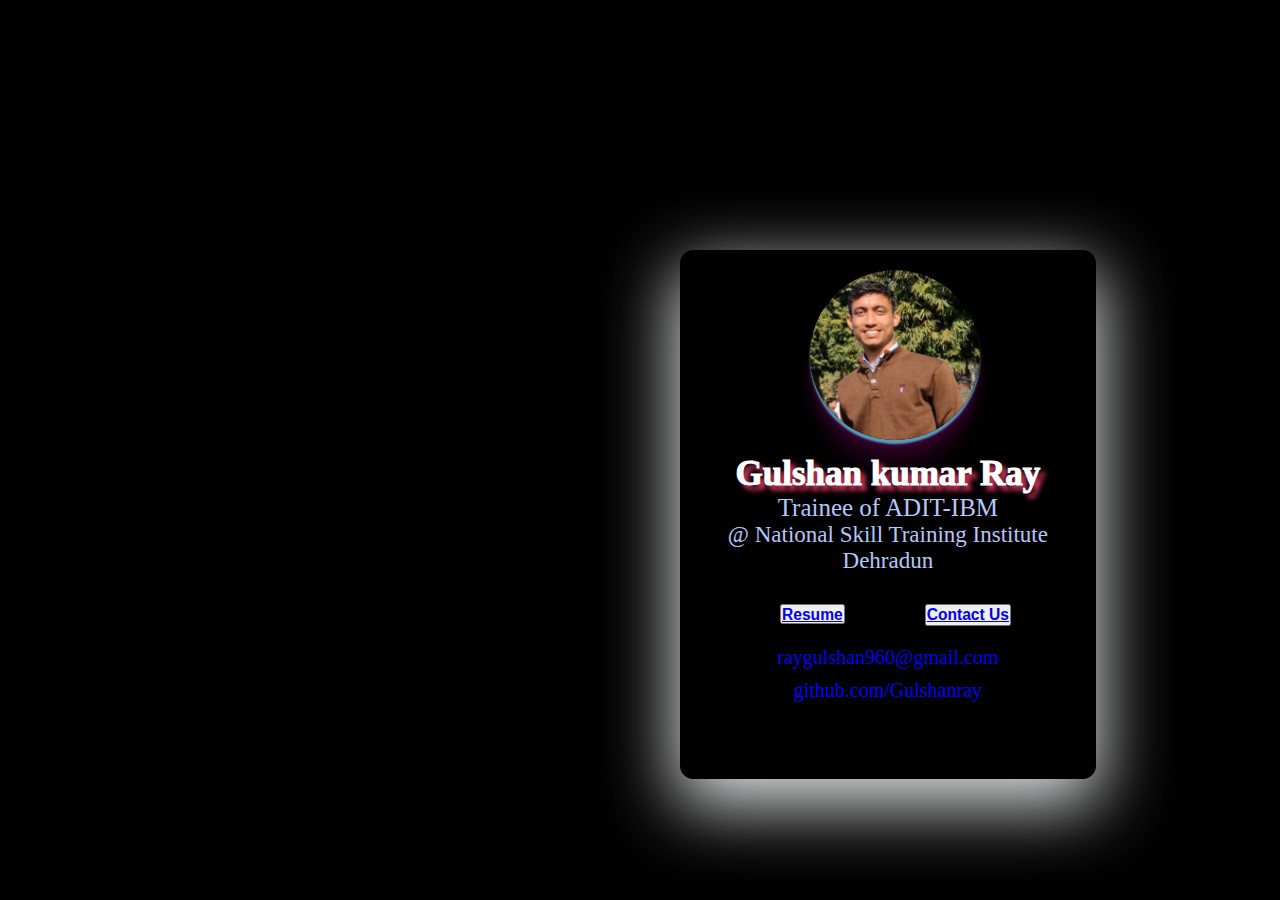
<file: index.html>
<!DOCTYPE html>
<html lang="en">
<head>
    <meta charset="UTF-8">
    <meta http-equiv="X-UA-Compatible" content="IE=edge">
    <meta name="viewport" content="width=device-width, initial-scale=1.0">
    <title>index</title>
    <link rel="stylesheet" href="index.css">

</head>
<body style="background-color: black;">
    <div class="first">

<div class="second">
    <div class="third"><img src="gulshan.jpeg"width="170cm" height="170cm" class="i"></div>
    <div class="name">Gulshan kumar Ray </div>
    <div class="name2">Trainee of ADIT-IBM</div>
    <div class="name3">@ National Skill Training Institute Dehradun</div>
    <div class="btn"><div style="margin-right: 10px;" ><button  style="height: 20px;"><h3><a href="Resume.html"> Resume</a></h3></button></div><div style="margin-left: 70px;"><button><h3><a href="contect.html">Contact Us</a> </h3></button></div></div>
    <div class="mail"><a href="mailto:raygulshan960@gmail.com" style="text-decoration: none;">raygulshan960@gmail.com</a></div>
    <div style="text-align: center; font-size: 20px;"><a href="https://github.com/Gulshanray" style="text-decoration: none; color: blue;">github.com/Gulshanray</a></div>
</div>


    </div>
</body>
</html>
</file>
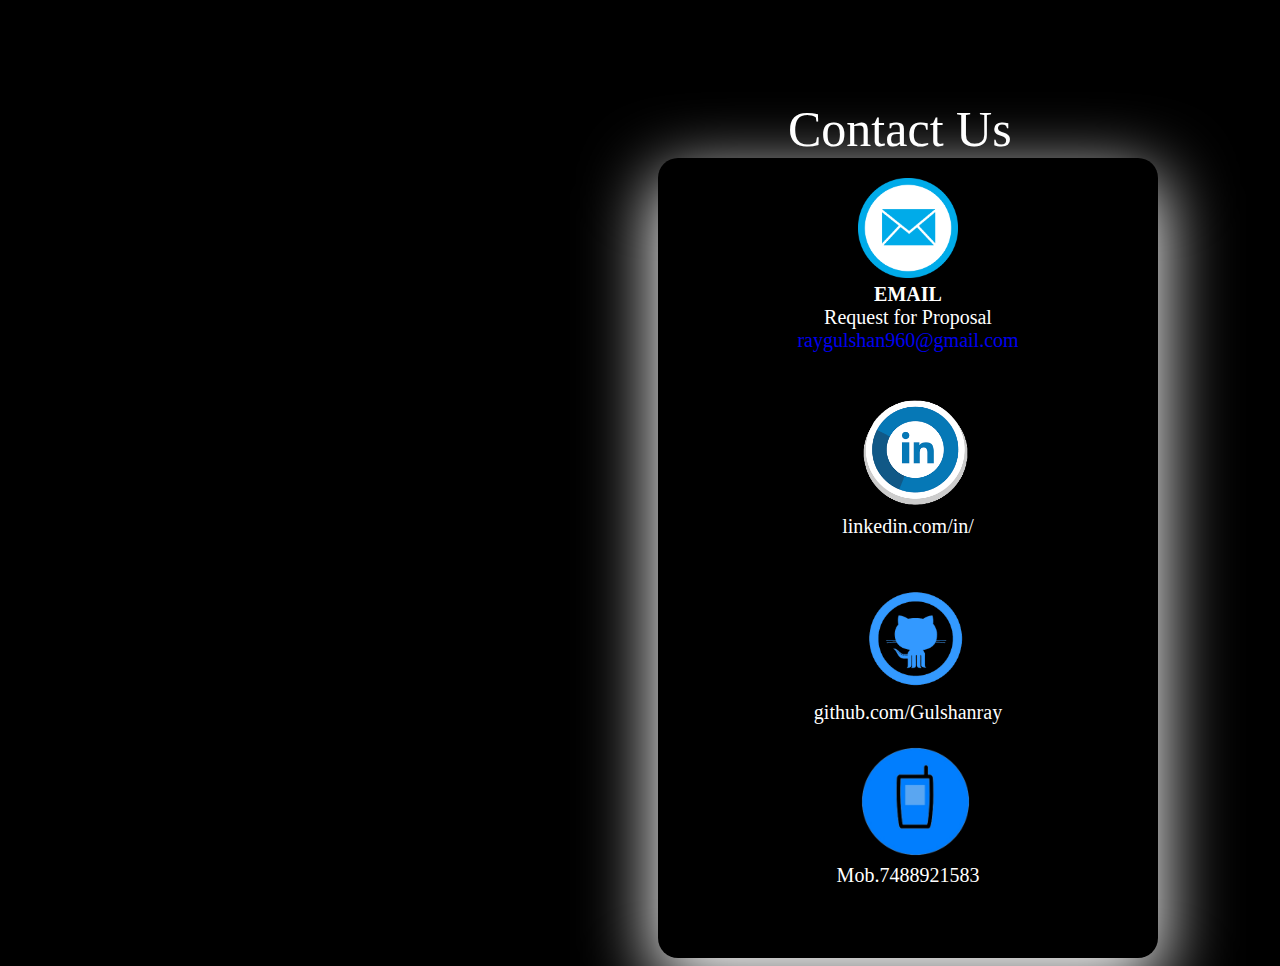
<file: contect.html>
<!DOCTYPE html>
<html lang="en">
<head>
    <meta charset="UTF-8">
    <meta http-equiv="X-UA-Compatible" content="IE=edge">
    <meta name="viewport" content="width=device-width, initial-scale=1.0">
    <title>Document</title>
    <link rel="stylesheet" href="contect.css">
</head>
<body>
    <div class="container"> 
        
        <div style="margin-left: 130px; font-size: 50px;" >Contact Us</div> 
        <div class="card">

            <div><img src="blue-email-box-circle-png-transparent-icon-2.png" height="100px" width="100px" style="margin-left: 200px; margin-top: 20px;"><br></div>
            <DIV class="E">EMAIL</DIV>
            <div style="color: white;
            text-align: center;
            font-weight: 400;">Request for Proposal</div>
            <div style="color: white;
            text-align: center;
            font-weight: 400; "><a href="mailto:raygulshan960@gmail.com" style="text-decoration: none;">raygulshan960@gmail.com</a> </div>
            <br>


<div><img src="images-removebg-preview.png" height="115px" width="115px" style="margin-left: 200px; margin-top: 20px;" ></div>
<div>

    <div style="text-align: center;
            font-weight: 400; "><a href="https://www.linkedin.com/in/gulshan-ray-255953245/" style="text-decoration: none; color:white;">linkedin.com/in/</a> </div>
            <br>
            <div><img src="png-clipart-github-computer-icons-markdown-github-blue-logo-thumbnail-removebg-preview.png" height="115px" width="115px" style="margin-left: 200px; margin-top: 20px;" ></div>
            <div style="text-align: center;
            font-weight: 400; "><a href="https://github.com/Gulshanray" style="text-decoration: none; color:white;">github.com/Gulshanray</a> </div>
            <div><img src="377-3773560_text-logo-clip-art-small-cellphone-logo-hd-removebg-preview (1).png" height="115px" width="115px" style="margin-left: 200px; margin-top: 20px;" ></div>
            <div style="text-align: center;
            font-weight: 400; "><a href="https://web.whatsapp.com/" style="text-decoration: none; color: white;">Mob.7488921583</a> </div>
            
</div>
        </div>
      





    </div>
  
</body>
</html>
</file>
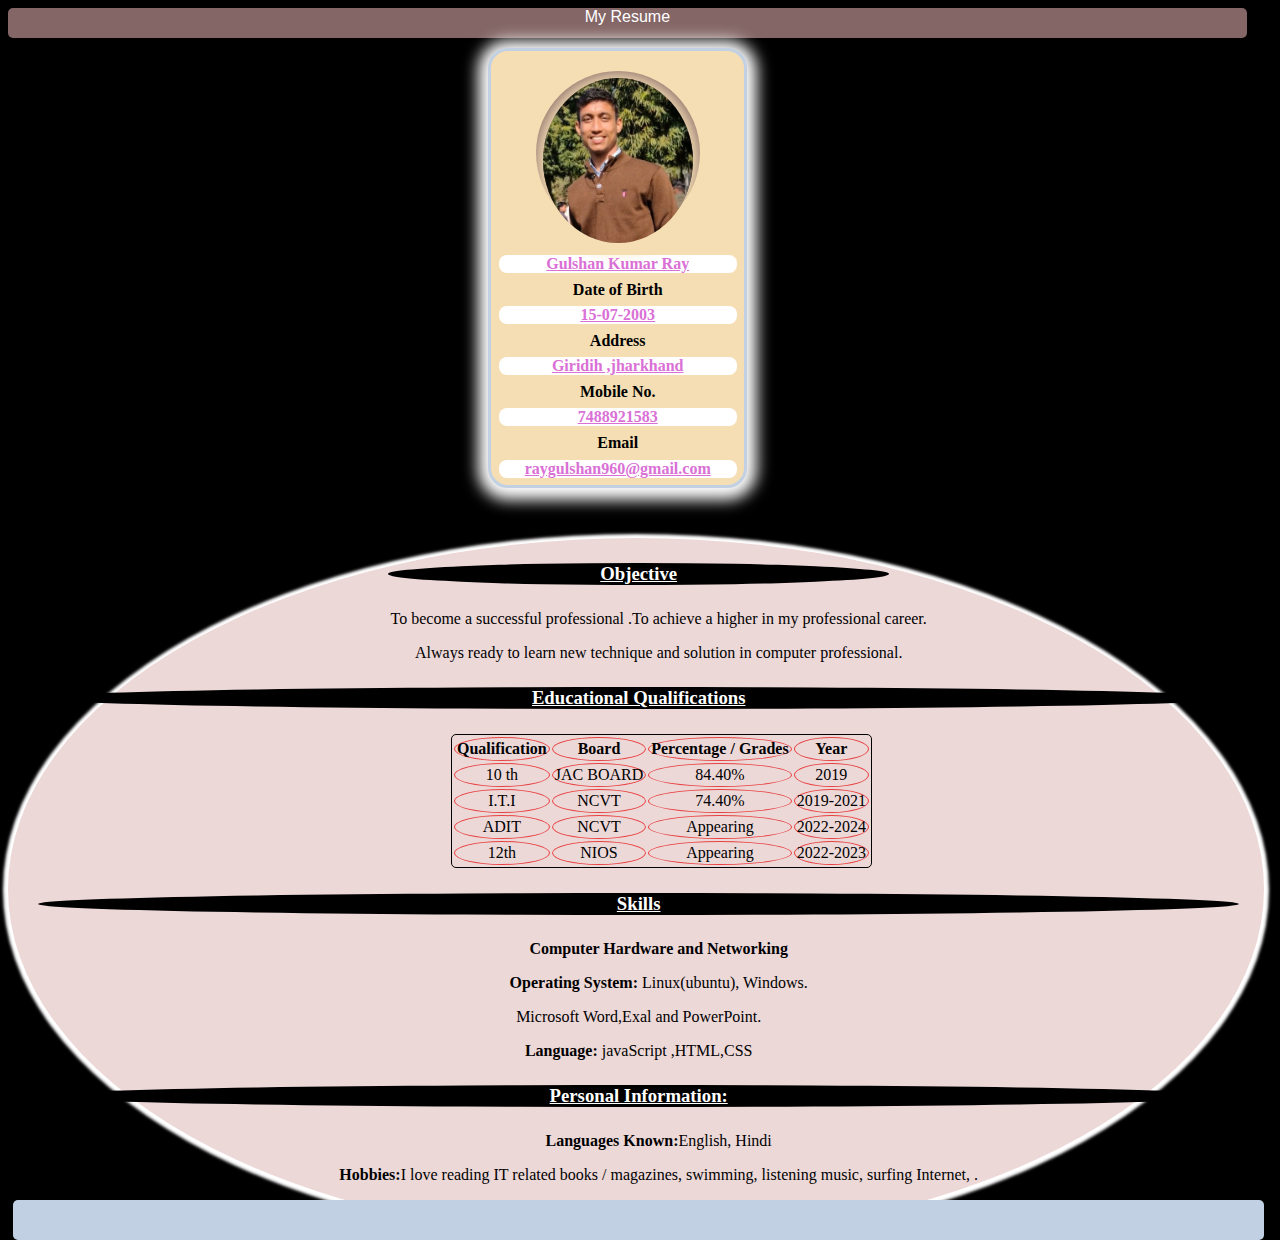
<file: Resume.html>
<!DOCTYPE html>
<html lang="en">
<head>
    <meta charset="UTF-8">
    <meta http-equiv="X-UA-Compatible" content="IE=edge">
    <meta name="viewport" content="width=device-width, initial-scale=1.0">
    <title>Resume</title>
    <link rel="stylesheet" href="Resume.css">
</head>
<body style="background-color: black;">
    
  

        <div id="header">
            <p id="name">My Resume</p>
        </div>
        
                 <div class="v">
                    <div class="profile"><img src="gulshan.jpeg"></div>
                 <h4> Gulshan Kumar Ray</h4>
                 <b>Date of Birth</b><h4> 15-07-2003</h4>
               <b>Address</b><h4> Giridih ,jharkhand </h4>
               <b> Mobile No.</b><h4>7488921583</h4>
               <b>Email</b><h4>raygulshan960@gmail.com </h4>
               
                </div>
                
                
                 <div class="center">
                 
                 <div class="right">
                        <h3 class="h">Objective</h3>
                        <p>
                        <ul>
                
                            <p >To become a successful professional .To achieve a higher in my professional career. </p>
             
                            <p>Always ready to  learn new technique and solution in computer professional.</p></ul>
                        </p>
                       
                        <h3 class="i">Educational Qualifications</h3>
                        <table  class="f">
                            <tr id="heading">
                                <td>Qualification</td>
                                <td>Board</td>
                                <td>Percentage / Grades</td>
                                <td>Year</td>
                            </tr>
                            <tr>
                                <td>10 th</td>
                                <td>JAC BOARD</td>
                                <td>84.40%</td>
                                <td>2019</td>
                            </tr>
                            <tr>
                                <td>I.T.I</td>
                                <td>NCVT</td>
                                <td>74.40%</td>
                                <td>2019-2021</td>
                            </tr>
                            <tr>
                                <td>ADIT</td>
                                <td>NCVT</td>
                                <td>Appearing</td>
                                <td>2022-2024</td>
                            </tr>
                            <tr>
                                <td>12th</td>
                                <td>NIOS</td>
                                <td>Appearing</td>
                                <td>2022-2023</td>
                            </tr>
                           
                        </table>
                       
                        <h3 >Skills</h3>
                        <p>
                        <ul><b>Computer Hardware and   Networking</b>
                            
                            <p>
                              <span class="m">Operating System: </span> Linux(ubuntu), Windows.</p>
                            <p>
                        
                             </p></ul>
                             <p>
                                  Microsoft Word,Exal and PowerPoint.</p>
                            <p> <span class="m">Language:</span> javaScript ,HTML,CSS </p>
                           
                            <p> </p>
                        </p>
                        
                        <h3 class="k">Personal Information:</h3>
                        <p>
                        <ul>
                            
                            <p>
                            <span id="course-name">Languages Known:</span>English, Hindi</lp>
                            <p>
                            <span id="course-name">Hobbies:</span>I love reading  IT related books / magazines,  swimming, listening music, surfing Internet, .</p> </ul>
                        </p>
                        
                    
                 <div id="footer">
                    </div>
                            
                        
                 </div>
                </div>
                 
</body>
</html>
</file>
<file: index.css>
*{
    margin: 0px;
    padding: 0px;
    box-sizing: border-box;
    
}
body{
  background-size: cover;

   

}


.first{
    
    width: 100%;
    height: 13cm;
    align-items: center;
   
}
    .second{
        width: 11cm;
        height: 14cm;
    background-color: black;
    margin-top: 250px;
    margin-left: 680px;
    border-radius: 10pt;
    box-shadow: rgba(249, 251, 252, 0.919) 0px 22px 70px 4px;
    
    }
    .third{
        margin-left: 130px;
        padding-top: 20px;
  
       
    }
    .i{
        border-radius: 60%;
        box-shadow: rgba(0, 0, 0, 0.17) 0px -23px 25px 0px inset, rgba(0, 0, 0, 0.15) 0px -36px 30px 0px inset, rgba(0, 0, 0, 0.1) 0px -79px 40px 0px inset, rgba(0, 0, 0, 0.06) 0px 2px 1px, rgba(102, 226, 242, 0.72) 0px 4px 2px, rgba(236, 22, 229, 0.09) 0px 8px 4px, rgba(242, 18, 220, 0.09) 0px 16px 8px, rgba(236, 21, 172, 0.09) 0px 32px 16px;
    
    }
    
    .name{
        font-size: 35px;
        font-family: 'Times New Roman', Times, serif;
        font-weight: 1000;
        padding-top: 10px;
        text-align: center;
        color: white;
        text-shadow: 5px 5px 5px rgb(209, 54, 93);
    }
    .name2{
        font-size: 25px;
        font-weight: 1000px;
        font-family: 'Times New Roman', Times, serif;
        text-align: center;
        color: rgb(181, 199, 246);
    }
    .name3{
        font-size: 23px;
        font-weight: 1000px;
        font-family: 'Times New Roman', Times, serif;
        text-align: center;
        color: rgb(181, 199, 246);
    }
    .btn{
        display: flex;
        margin-left: 100px;
        padding-top: 30px;
    }
    .mail{ font-size: 20px;
        font-weight: 1000px;
        font-family: 'Times New Roman', Times, serif;
        text-align: center;
        padding-top: 20px;
        padding-bottom: 10px;
        color: rgb(0, 187, 255);

    }
</file>
<file: contect.css>
body{

    
    background:black; 
}

    .container{
        margin-top: 100px;
        margin-left: 650px;
        color: rgb(255, 255, 255);
        font-size: 20px;
        
       
        
    }



.card{

    width: 500px;
    height: 800px;
    background:black;
    border-radius: 20px;
    
    box-shadow:  white 0px 22px 70px 4px;

}
.E{
    color: white;
    text-align: center;
    font-weight: 600;
}
</file>
<file: Resume.css>
.center{
    text-align: center;
   

}

div
{
    border-radius:5px;
    
    
    }
#header
{
    position: static;
    height:30px;
    width: 98%;
    background-color: #846666;
    margin-bottom: 10px;
    
    
    }

#name {
    text-align:center;
font:center;
	padding-bottom: 10px;
	font-size: 16px;
	font-family: Verdana, sans-serif;
	color: #ffffff;
    margin: 0%;
}





a:hover {
    font-weight: bold;
}

.right
{
    float: left;
    margin-top: 50px;
    padding-left:5px;
    /*margin-right: -10px;
    margin-left: 14%;*/
    height: auto;
    width: 99%;
    background-color: #edd8d8;
    border-radius: 50%;
    
    box-shadow:#ffffff 0px 1px 3px 5px;
    
        }
    

/*.left
{
    float: left;
    margin-top: 50px;
    /*margin-right: -90px;
    height: relative;
    width: 10%;
    background-color: #4160E8;
    }*/
    
#footer
{
    height:40px;
    clear:both;
    position: relative;
    background-color: #c1d1e3;
    }
    
h3
{
    text-decoration: underline;
    background:black;
    color:white;
    border-radius:50%;
    border: 7px;
 
    margin:2%;
    
    }




table
{
    border: 1px solid black;
    border-radius: 5px;
   margin-left: 35%;
   
}
td
{
    padding: 2px;
    border: 1px solid #e84141;
    border-radius:252%;
    font: center;
    }

#course-name
{
    font-weight:bold;
    
    }



#heading
{
    font-weight:bold;

    }
   

   .v{
    text-align:center ;
    margin-left:38%;
    border: #e84141 solid;
    border-radius: 20px;
    width:20%;
    border-color: #c1d1e3;
    box-shadow: white 0px  2px 15px 10px;
    background-color: wheat;
   }
.v h3{
    background-color:aqua;
    color:white ;
} 
.profile{width: 150px; height: 150px; border: 3px solid var(--white); 
	padding: 7px; border-radius: 50%; margin: 20px auto; background-color: #846666;}
.profile img{width: 100%; border-radius: 50%; 
    box-shadow: wheat 0px  2px 15px 7px;
}

h4
{
    text-decoration: underline;
    background:white;
    color: orchid;
    border-radius:8px;
   margin: 3%;
   
    }
  .center .right .h{
    box-sizing: 20%;
    width: 40%;
    text-align: center;
    margin-left: 30%;
  }
  .m{
    font-weight: bold;
  }
  
 .p{height: 1px;
    width: 5%;
margin-left: 38%;
  }
.p image{
    height: 10px;
    border-radius: 300px;
}
</file>
